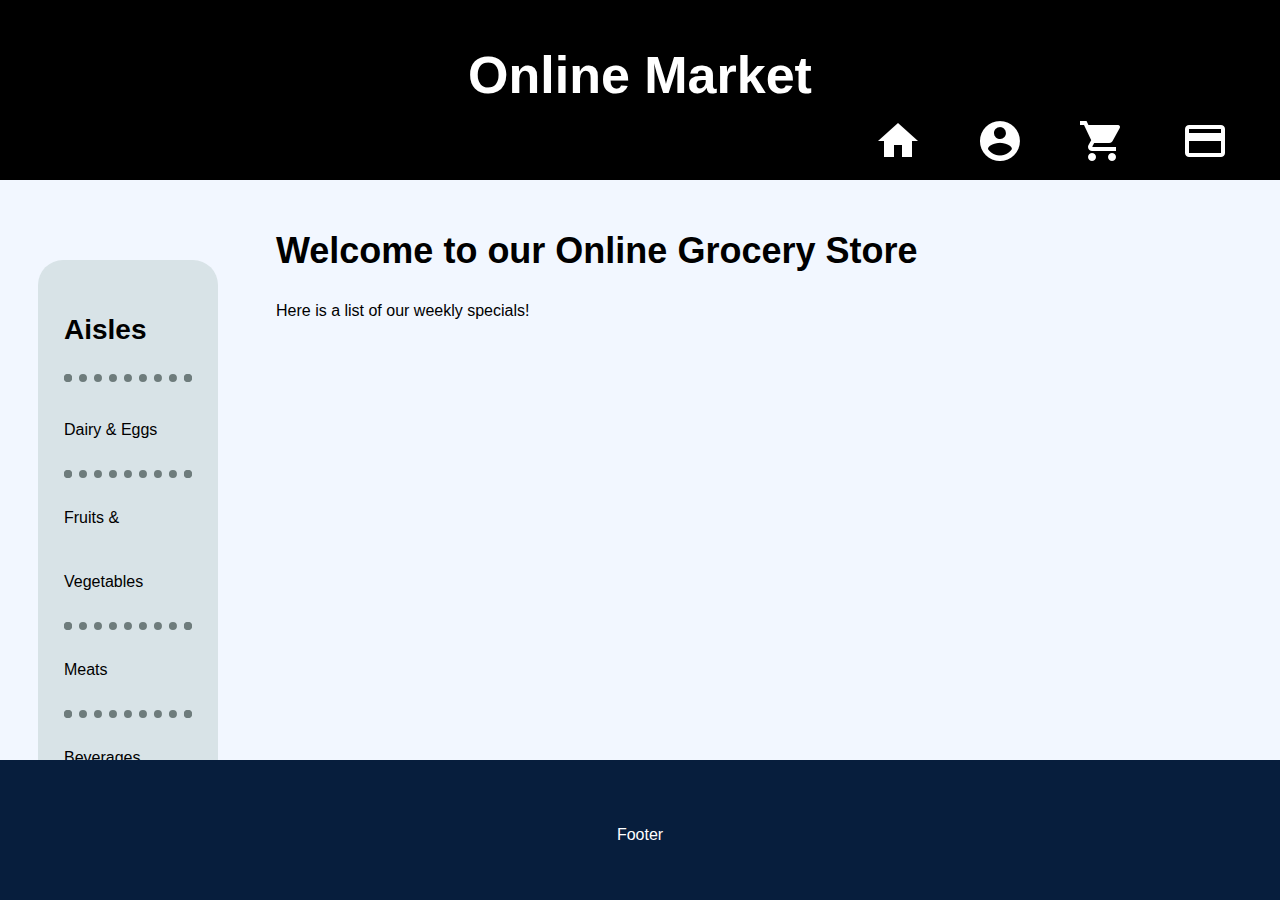
<file: index.html>
<!DOCTYPE html>
<html lang="en">
<head>
  <title>Main Page</title>
  <meta charset="utf-8">
  <meta name="viewport" content="width=device-width, initial-scale=1">
  <link rel="stylesheet" href="css/styles.css" />
</head>

<body>

  <div class="header">
    <h1>Online Market</h1>
    <a class="home" href="index.html"><img src="images/home.png" alt="home-img" title="Main Page"></a>
    <a class="login" href="login.html"><img src="images/account.png" alt="login-img" title="Login"></a>
    <a class="cart" href="cart.html"><img src="images/cart.png" alt="cart-img" title="My Cart"></a>
    <a class="checkout" href="checkout.html"><img src="images/checkout.png" alt="checkout-img" title="Checkout"></a>
  </div>

  <div class="page">
    <div class="navigation">
      <h3>Aisles</h3>
      <hr />
      <ul>
        <li><a class="aisle-dairy" href="dairy-eggs/page.html">Dairy & Eggs</a></li>
        <hr />
        <li><a class="aisle-fruits" href="fruits-vegs/page.html">Fruits & Vegetables</a></li>
        <hr />
        <li><a class="aisle-meats" href="meats/page.html">Meats</a></li>
        <hr / />
        <li><a class="aisle-beverages" href="beverages/page.html">Beverages</a></li>
      </ul>
    </div>

    <div class="content">
      <h2>Welcome to our Online Grocery Store</h2>
      <p>Here is a list of our weekly specials!</p>
    </div>
  </div>

  <div class="footer">
    <p>Footer</p>
  </div>

  </body>
</html>
</file>
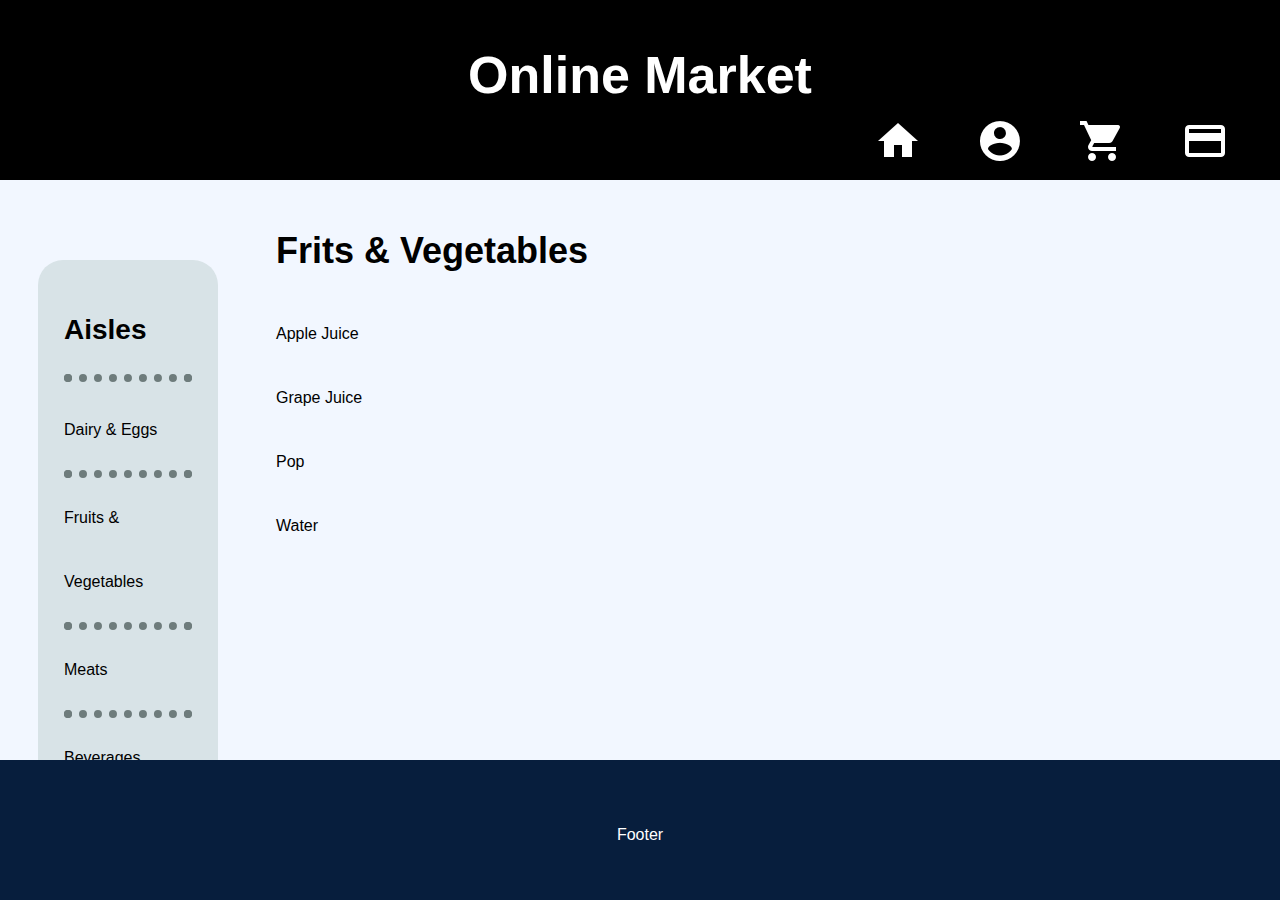
<file: beverages/page.html>
<!DOCTYPE html>
<html lang="en">
<head>
  <title>Main Page</title>
  <meta charset="utf-8">
  <meta name="viewport" content="width=device-width, initial-scale=1">
  <link rel="stylesheet" href="../css/styles.css" />
</head>

<body>

  <div class="header">
    <h1>Online Market</h1>
    <a class="home" href="../index.html"><img src="../images/home.png" alt="home-img" title="Main Page"></a>
    <a class="login" href="../login.html"><img src="../images/account.png" alt="login-img" title="Login"></a>
    <a class="cart" href="../cart.html"><img src="../images/cart.png" alt="cart-img" title="My Cart"></a>
    <a class="checkout" href="../checkout.html"><img src="../images/checkout.png" alt="checkout-img" title="Checkout"></a>
  </div>

  <div class="page">
    <div class="navigation">
      <h3>Aisles</h3>
      <hr />
      <ul>
        <li><a class="aisle-dairy" href="../dairy-eggs/page.html">Dairy & Eggs</a></li>
        <hr />
        <li><a class="aisle-fruits" href="../fruits-vegs/page.html">Fruits & Vegetables</a></li>
        <hr />
        <li><a class="aisle-meats" href="../meats/page.html">Meats</a></li>
        <hr / />
        <li><a class="aisle-beverages" href="../beverages/page.html">Beverages</a></li>
      </ul>
    </div>

    <div class="content">
      <h2>Frits & Vegetables</h2>
        <ul>
          <li><a href="#">Apple Juice</a></li>
          <li><a href="#">Grape Juice</a></li>
          <li><a href="#">Pop</a></li>
          <li><a href="#">Water</a></li>
        </ul>
    </div>
  </div>

  <div class="footer">
    <p>Footer</p>
  </div>

  </body>
</html>
</file>
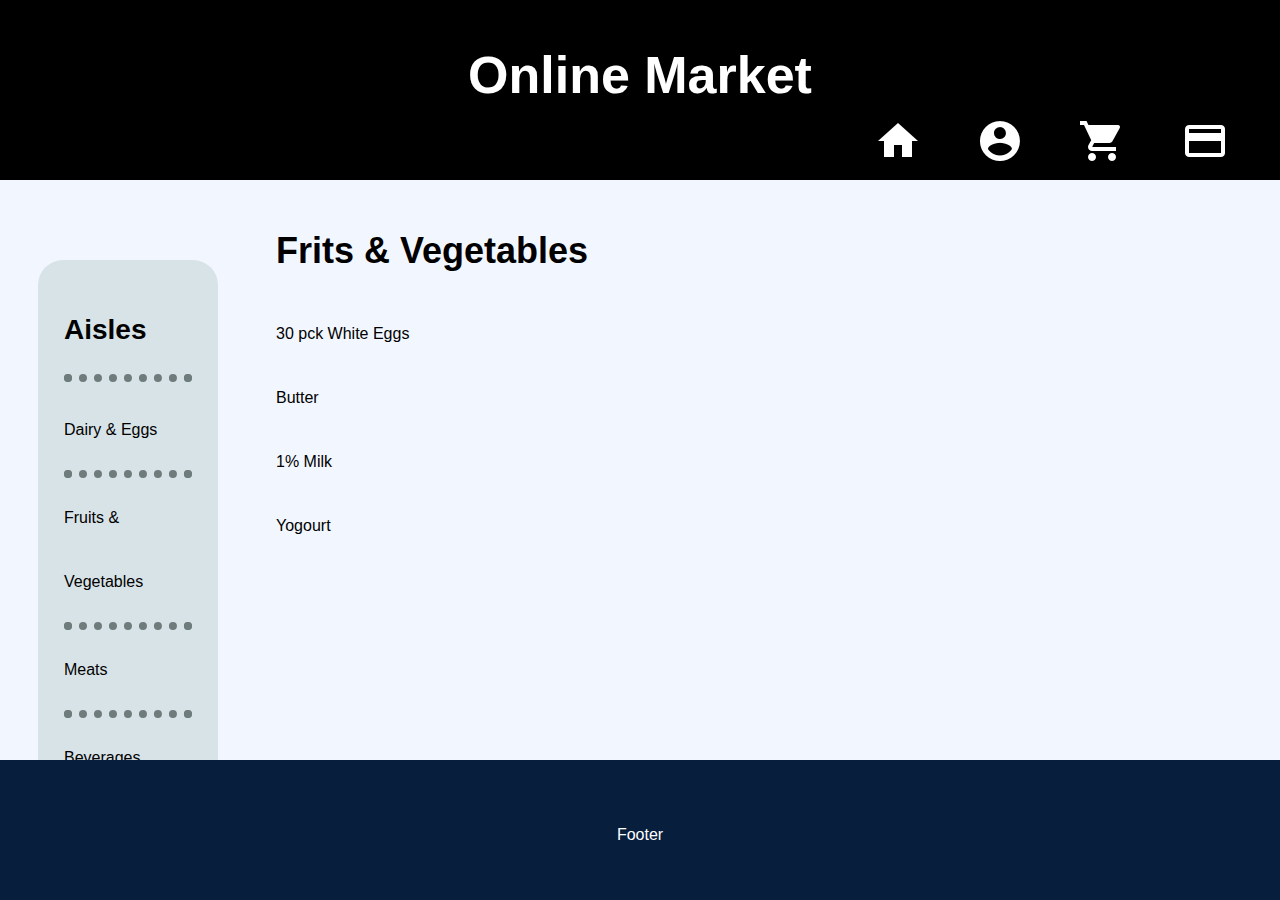
<file: dairy-eggs/page.html>
<!DOCTYPE html>
<html lang="en">
<head>
  <title>Main Page</title>
  <meta charset="utf-8">
  <meta name="viewport" content="width=device-width, initial-scale=1">
  <link rel="stylesheet" href="../css/styles.css" />
</head>

<body>

  <div class="header">
    <h1>Online Market</h1>
    <a class="home" href="../index.html"><img src="../images/home.png" alt="home-img" title="Main Page"></a>
    <a class="login" href="../login.html"><img src="../images/account.png" alt="login-img" title="Login"></a>
    <a class="cart" href="../cart.html"><img src="../images/cart.png" alt="cart-img" title="My Cart"></a>
    <a class="checkout" href="../checkout.html"><img src="../images/checkout.png" alt="checkout-img" title="Checkout"></a>
  </div>

  <div class="page">
    <div class="navigation">
      <h3>Aisles</h3>
      <hr />
      <ul>
        <li><a class="aisle-dairy" href="../dairy-eggs/page.html">Dairy & Eggs</a></li>
        <hr />
        <li><a class="aisle-fruits" href="../fruits-vegs/page.html">Fruits & Vegetables</a></li>
        <hr />
        <li><a class="aisle-meats" href="../meats/page.html">Meats</a></li>
        <hr / />
        <li><a class="aisle-beverages" href="../beverages/page.html">Beverages</a></li>
      </ul>
    </div>

    <div class="content">
      <h2>Frits & Vegetables</h2>
        <ul>
          <li><a href="#">30 pck White Eggs</a></li>
          <li><a href="#">Butter</a></li>
          <li><a href="#">1% Milk</a></li>
          <li><a href="#">Yogourt</a></li>
        </ul>
    </div>
  </div>

  <div class="footer">
    <p>Footer</p>
  </div>

  </body>
</html>
</file>
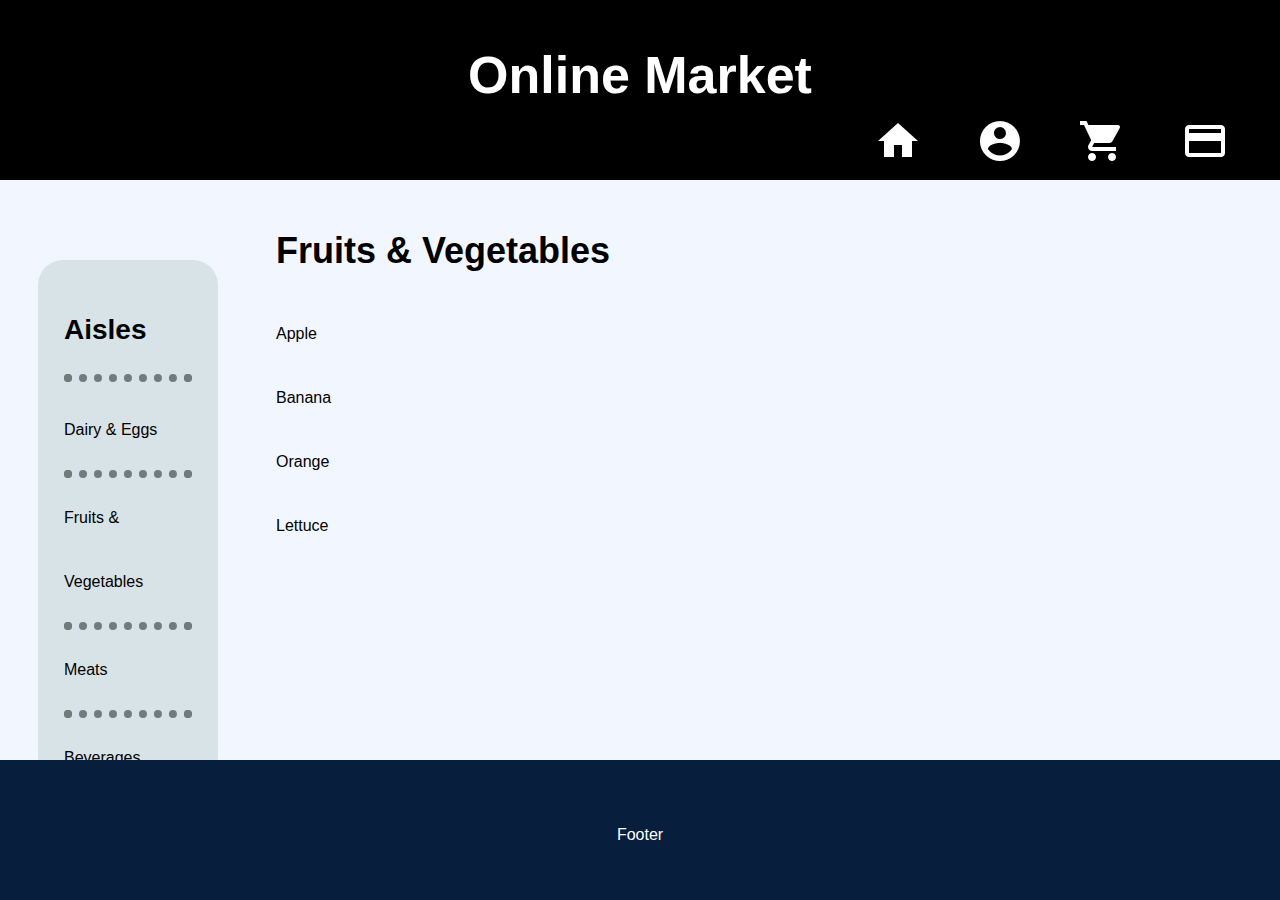
<file: fruits-vegs/page.html>
<!DOCTYPE html>
<html lang="en">
<head>
  <title>Main Page</title>
  <meta charset="utf-8">
  <meta name="viewport" content="width=device-width, initial-scale=1">
  <link rel="stylesheet" href="../css/styles.css" />
</head>

<body>

  <div class="header">
    <h1>Online Market</h1>
    <a class="home" href="../index.html"><img src="../images/home.png" alt="home-img" title="Main Page"></a>
    <a class="login" href="../login.html"><img src="../images/account.png" alt="login-img" title="Login"></a>
    <a class="cart" href="../cart.html"><img src="../images/cart.png" alt="cart-img" title="My Cart"></a>
    <a class="checkout" href="../checkout.html"><img src="../images/checkout.png" alt="checkout-img" title="Checkout"></a>
  </div>

  <div class="page">
    <div class="navigation">
      <h3>Aisles</h3>
      <hr />
      <ul>
        <li><a class="aisle-dairy" href="../dairy-eggs/page.html">Dairy & Eggs</a></li>
        <hr />
        <li><a class="aisle-fruits" href="../fruits-vegs/page.html">Fruits & Vegetables</a></li>
        <hr />
        <li><a class="aisle-meats" href="../meats/page.html">Meats</a></li>
        <hr / />
        <li><a class="aisle-beverages" href="../beverages/page.html">Beverages</a></li>
      </ul>
    </div>

    <div class="content">
      <h2>Fruits & Vegetables</h2>
        <ul>
          <li><a href="#">Apple</a></li>
          <li><a href="#">Banana</a></li>
          <li><a href="#">Orange</a></li>
          <li><a href="#">Lettuce</a></li>
        </ul>
    </div>
  </div>

  <div class="footer">
    <p>Footer</p>
  </div>

  </body>
</html>
</file>
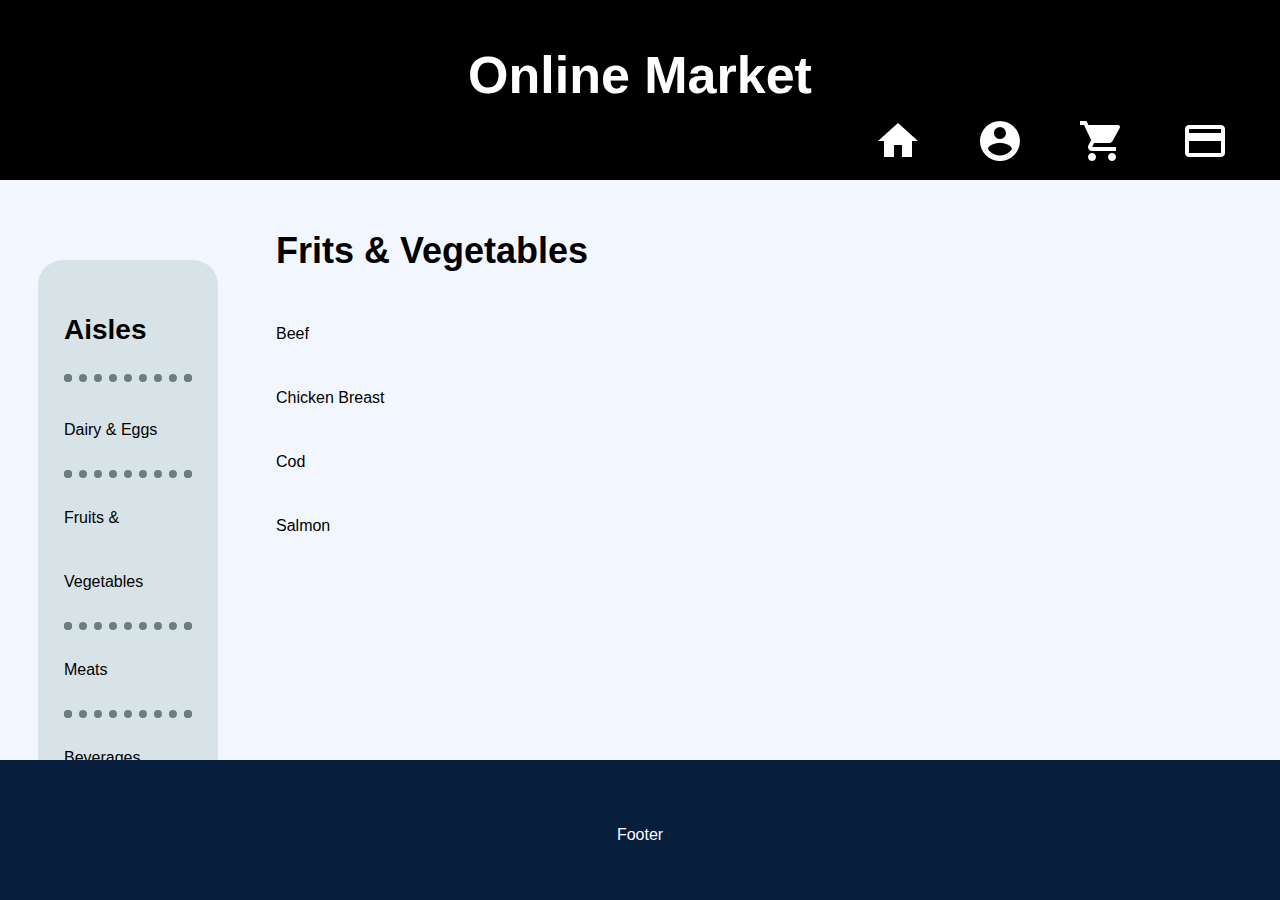
<file: meats/page.html>
<!DOCTYPE html>
<html lang="en">
<head>
  <title>Main Page</title>
  <meta charset="utf-8">
  <meta name="viewport" content="width=device-width, initial-scale=1">
  <link rel="stylesheet" href="../css/styles.css" />
</head>

<body>

  <div class="header">
    <h1>Online Market</h1>
    <a class="home" href="../index.html"><img src="../images/home.png" alt="home-img" title="Main Page"></a>
    <a class="login" href="../login.html"><img src="../images/account.png" alt="login-img" title="Login"></a>
    <a class="cart" href="../cart.html"><img src="../images/cart.png" alt="cart-img" title="My Cart"></a>
    <a class="checkout" href="../checkout.html"><img src="../images/checkout.png" alt="checkout-img" title="Checkout"></a>
  </div>

  <div class="page">
    <div class="navigation">
      <h3>Aisles</h3>
      <hr />
      <ul>
        <li><a class="aisle-dairy" href="../dairy-eggs/page.html">Dairy & Eggs</a></li>
        <hr />
        <li><a class="aisle-fruits" href="../fruits-vegs/page.html">Fruits & Vegetables</a></li>
        <hr />
        <li><a class="aisle-meats" href="../meats/page.html">Meats</a></li>
        <hr / />
        <li><a class="aisle-beverages" href="../beverages/page.html">Beverages</a></li>
      </ul>
    </div>

    <div class="content">
      <h2>Frits & Vegetables</h2>
        <ul>
          <li><a href="#">Beef</a></li>
          <li><a href="#">Chicken Breast</a></li>
          <li><a href="#">Cod</a></li>
          <li><a href="#">Salmon</a></li>
        </ul>
    </div>
  </div>

  <div class="footer">
    <p>Footer</p>
  </div>

  </body>
</html>
</file>
<file: css/styles.css>
* {
  box-sizing: border-box;
}

body {
  font-family: Arial, Helvetica, sans-serif;          /* Set font */
  margin: 0;
}

a {
  text-decoration: none;
  color: black;
  line-height: 3;
}

a:hover {
  box-shadow: 0 0 11px grey;
}

h1 {
  font-size: 325%;
}

h2 {
  font-size: 225%;
}

h3 {
  font-size: 175%;
}

ul {
  line-height: 4;
  list-style-type: none;
  padding: 0;
}

hr {
  border: dotted #6E7C7C 8px;
  border-bottom: none;
  width: 100%;
}

/********************* Class Selector ********************/
.home {
  height: 15%;
  position: absolute;
  bottom: 20%;
  right: 28%;
}

.login {
  height: 15%;
  position: absolute;
  bottom: 20%;
  right: 20%;
}

.cart {
  height: 15%;
  position: absolute;
  bottom: 20%;
  right: 12%;
}

.checkout {
  height: 15%;
  position: absolute;
  bottom: 20%;
  right: 4%;
}

.aisle-fruits:hover {
  box-shadow: 0 0 11px green;
}

.aisle-meats:hover {
  box-shadow: 0 0 11px red;
}

.aisle-dairy:hover {
  box-shadow: 0 0 11px yellow;
}

.aisle-beverages:hover {
  box-shadow: 0 0 11px powderblue;
}

.header {
  background-color: black;
  text-align: center;
  color: white;
  margin: 0;
  padding-top: 10px;
  padding-bottom: 50px;
  position: relative;
  height: 180px;
}

.page {
  background-color: #F2F7FF;
  min-height: calc(100vh - 320px);
  position: relative;
}

.navigation {
  background-color: #D8E3E7;
  border-radius: 25px;
  margin-left: 3%;
  margin-top: 80px;
  padding: 2%;
  position: absolute;
  width: 14%;
}

.content {
  /* height? */
  padding: 20px;
  position: absolute;
  left: 20%;
  width: 80%;
}

.footer {
  background-color: #071E3D;
  bottom: 0;
  color: white;
  height: 140px;
  text-align: center;
  padding: 50px 0 15px;
  position: absolute;
  width: 100%;
}

/********************* ID Selector ********************/


/********************* Size Conditions ********************/
@media (max-width: 934px) {
    ul {
      line-height: 1.5;
    }

    hr {
      width: 60%;
    }

    .navigation {
    margin: 5% 5% auto 5%;
    padding-left: 12.5%;
    padding-right: 12.5%;
    width: 90%;
    height: 400px;
  }

  .content {
    left: 0;
    top:420px;
    width: 100%;
    min-height: calc(100vh - 4375%);
  }
}
</file>
